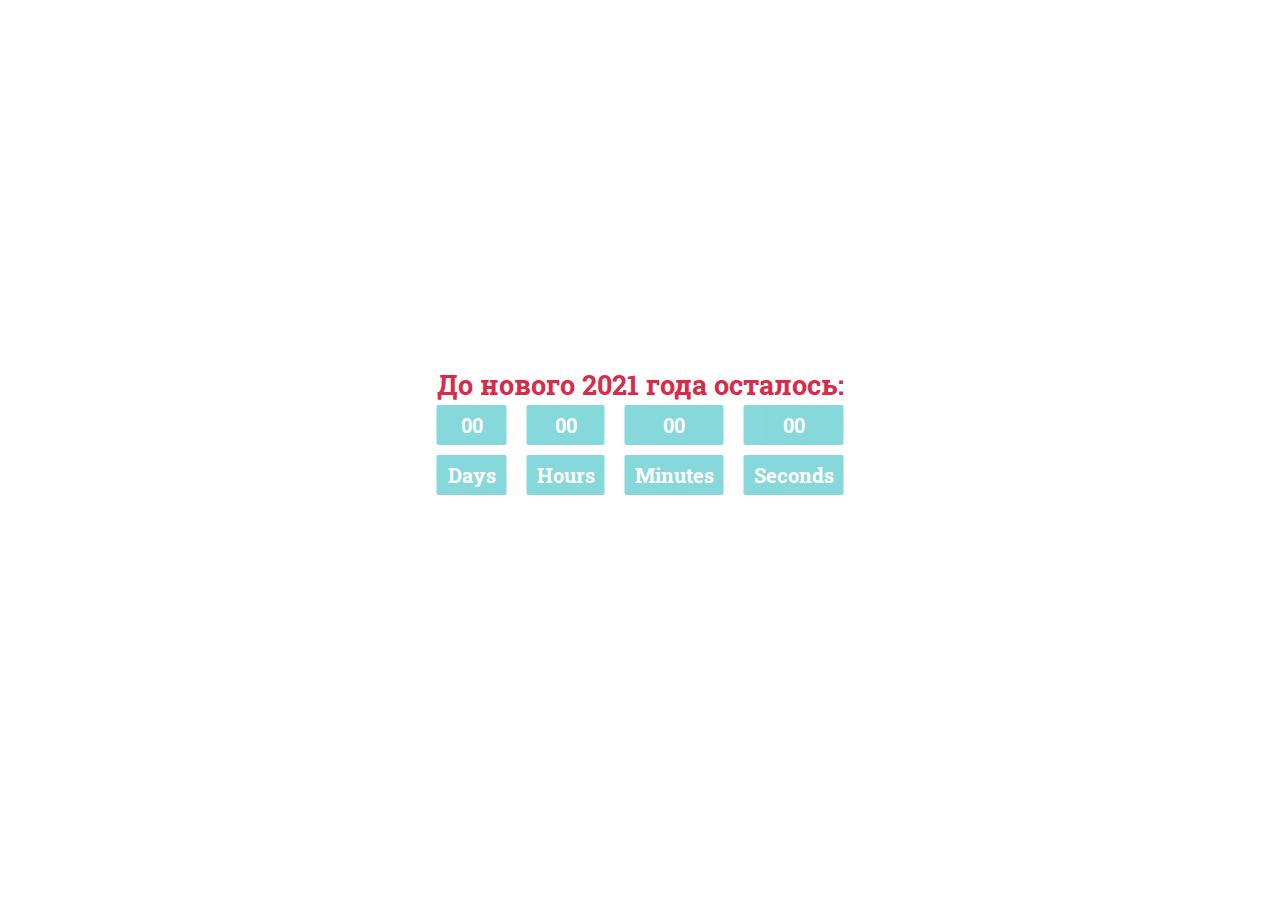
<file: index.html>
<!DOCTYPE html>
<html lang="en">
<head>
  <meta charset="UTF-8">
  <meta name="viewport" content="width=device-width, initial-scale=1.0">
  <link rel="stylesheet" href="./css/styles.css"/>
  <link href="https://fonts.googleapis.com/css2?family=Hanalei+Fill&family=Roboto+Slab:wght@800&display=swap"
    rel="stylesheet">
  <title>Module-11</title>
</head>
<body>
  <div>
    <h1 id="header_title">До нового 2021 года осталось:</h1>
  </div>
   <div class="timer" id="timer-1">   
      <div class="field">
        <span class="value" data-value="days">00</span>
        <span class="label">Days</span>
      </div>
      <div class="field">
        <span class="value" data-value="hours">00</span>
        <span class="label">Hours</span>
      </div>
      <div class="field">
        <span class="value" data-value="mins">00</span>
        <span class="label">Minutes</span>
      </div>
      <div class="field">
        <span class="value" data-value="secs">00</span>
        <span class="label">Seconds</span>
      </div>
      </div>
          <script src="./js/timer.js" type="module"></script>
</body>
</html>
</file>
<file: css/styles.css>
body {
  /* display: flex;
  background: rgb(255, 255, 255);
  color: rgb(27, 25, 20);
  background-image: url("https://s1.1zoom.ru/big0/239/Christmas_Branches_Balls_Snowflakes_Gifts_Pine_598307_1280x847.jpg");
  background-size: cover;
  font-size: 120%; */

  display: flex;
  justify-content: center;
  align-items: center;
  height: 100vh;
  margin: 0;
  font-family: "Roboto Slab", serif;
  background-image: url("https://s1.1zoom.ru/big0/239/Christmas_Branches_Balls_Snowflakes_Gifts_Pine_598307_1280x847.jpg");
  background-size: cover;
  font-size: 100%;
}
#header_title {
  margin-bottom: 150px;
  font-family: "Roboto Slab", serif;
  color: rgb(216, 43, 72);
  font-size: 27px;
  text-align: center;
  font-weight: bolder;
}
.field > span {
  display: block;
  min-width: 50px;
  margin: 10px;
  padding: 10px;
  font-weight: bold;
  font-size: 20px;
  background: rgb(106, 207, 211);
  opacity: 0.8;
  color: #ffffff;
  line-height: 20px;
  border-radius: 2px;
}
.timer {
  position: absolute;
  top: 50%;
  left: 50%;
  text-align: center;
  transform: translate(-50%, -50%);
}
#timer-1 {
  display: flex;
  justify-content: space-around;
  align-items: center;
  padding: 100px auto;
}
</file>
